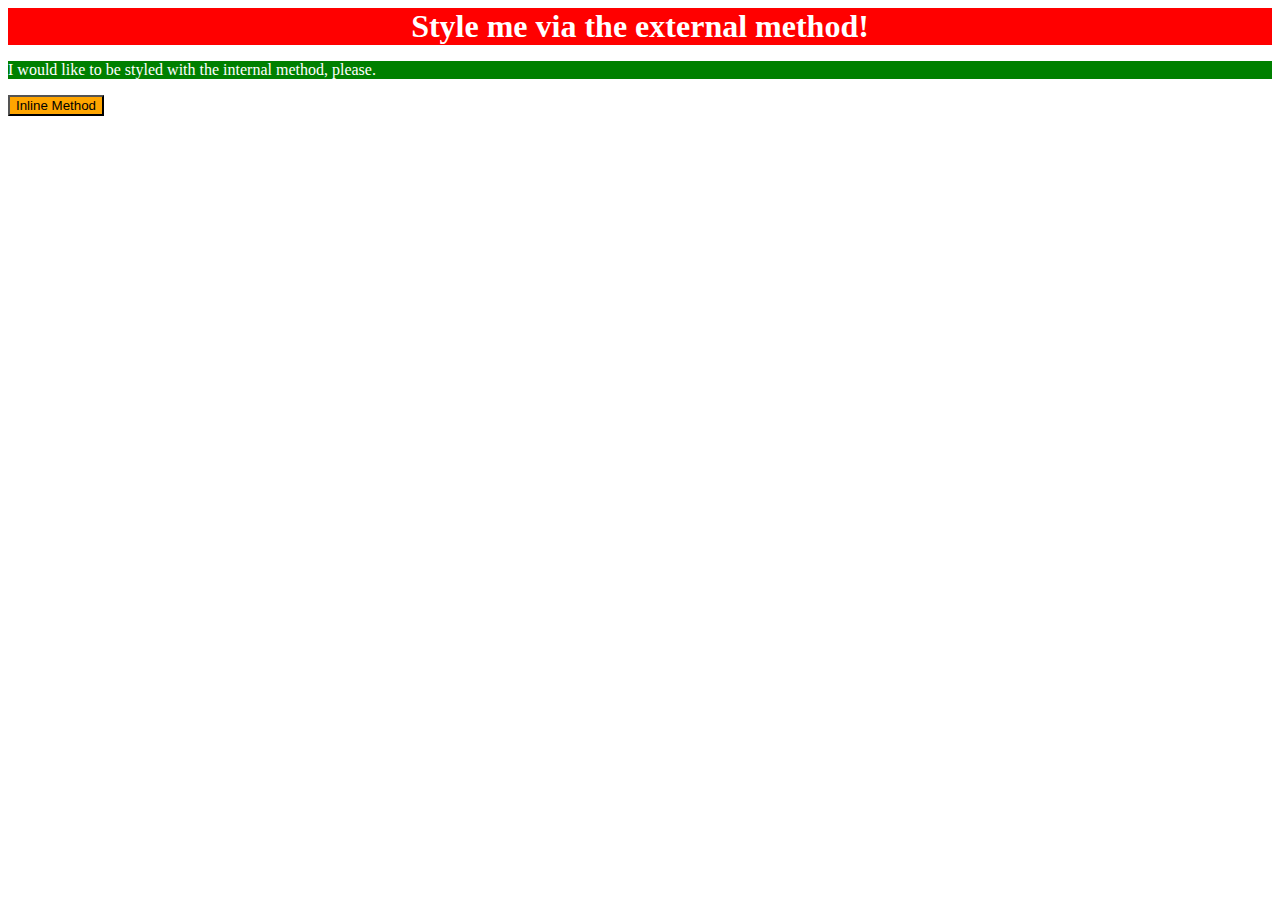
<file: foundations/01-css-methods/index.html>
<!DOCTYPE html>
<html lang="en">
  <head>
    <meta charset="UTF-8" />
    <meta http-equiv="X-UA-Compatible" content="IE=edge" />
    <meta name="viewport" content="width=device-width, initial-scale=1.0" />
    <title>Methods for Adding CSS</title>
    <link rel="stylesheet" href="style.css" />
    <style>
      p {
        color: white;
        background-color: green;
      }
    </style>
  </head>
  <body>
    <div>Style me via the external method!</div>
    <p>I would like to be styled with the internal method, please.</p>
    <button style="color: black; background-color: orange">
      Inline Method
    </button>
  </body>
</html>
</file>
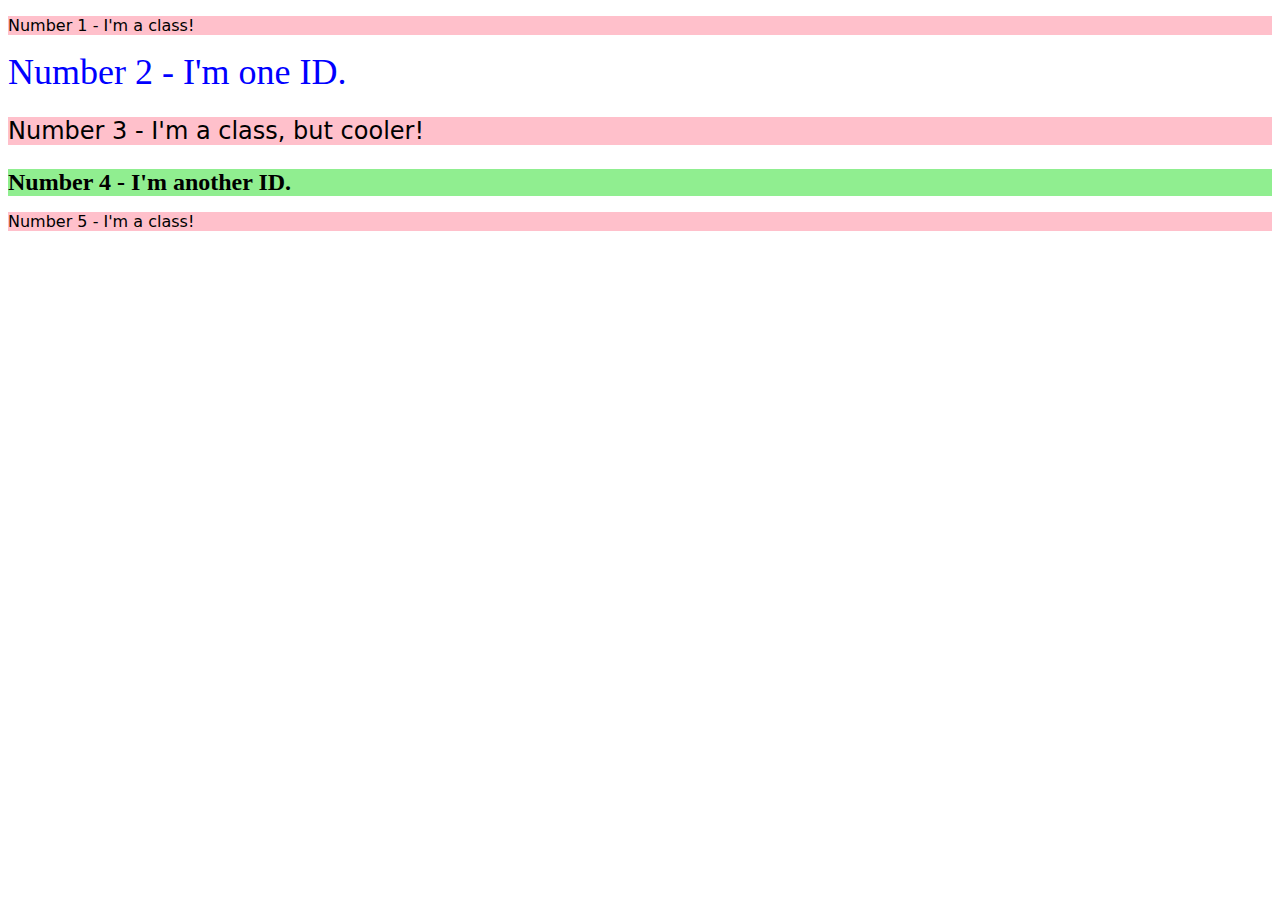
<file: foundations/02-class-id-selectors/index.html>
<!DOCTYPE html>
<html lang="en">
  <head>
    <meta charset="UTF-8" />
    <meta http-equiv="X-UA-Compatible" content="IE=edge" />
    <meta name="viewport" content="width=device-width, initial-scale=1.0" />
    <title>Class and ID Selectors</title>
    <link rel="stylesheet" href="style.css" />
  </head>
  <body>
    <p class="odd">Number 1 - I'm a class!</p>
    <div id="scnd">Number 2 - I'm one ID.</div>
    <p class="odd f-size">Number 3 - I'm a class, but cooler!</p>
    <div id="frth">Number 4 - I'm another ID.</div>
    <p class="odd">Number 5 - I'm a class!</p>
  </body>
</html>
</file>
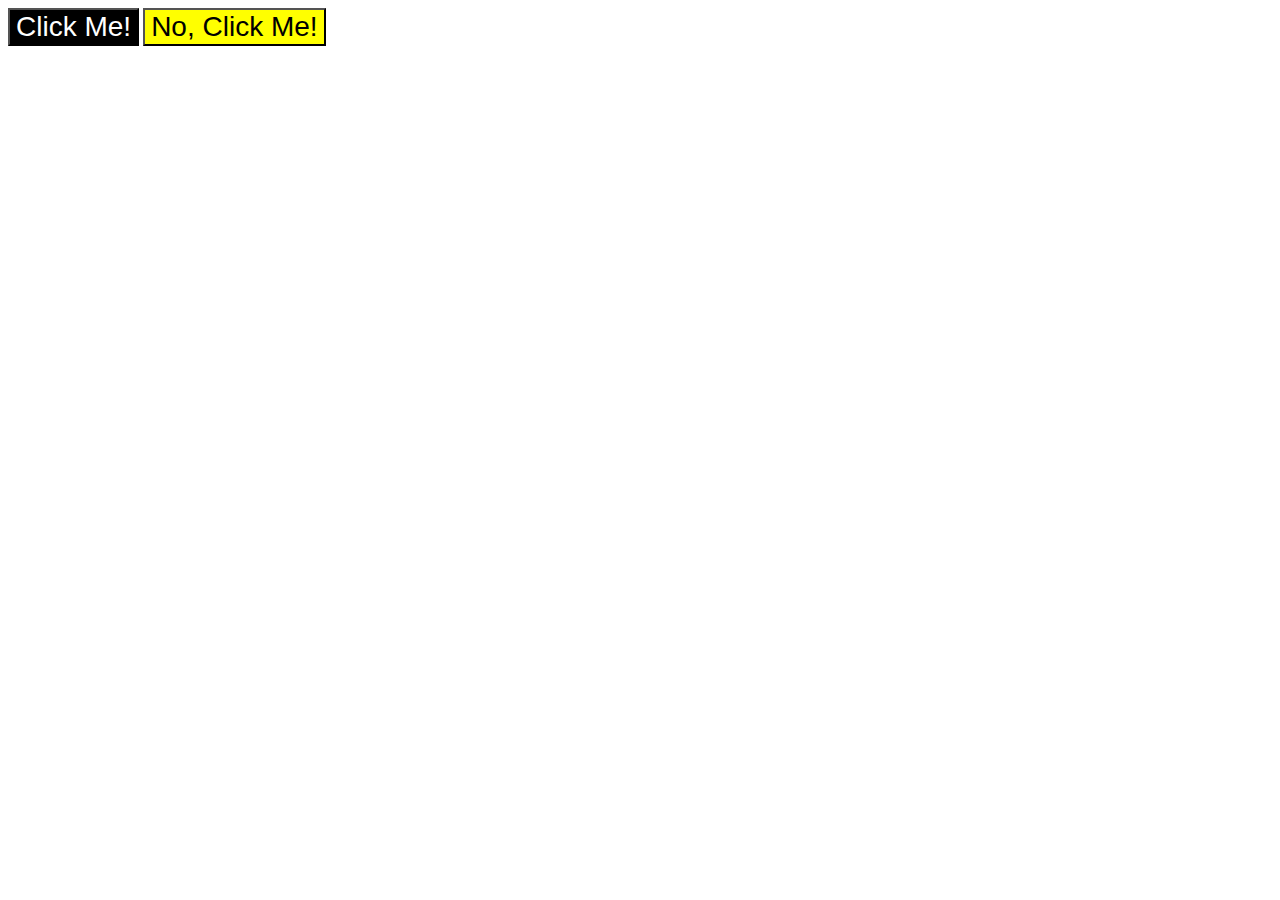
<file: foundations/03-grouping-selectors/index.html>
<!DOCTYPE html>
<html lang="en">
  <head>
    <meta charset="UTF-8" />
    <meta http-equiv="X-UA-Compatible" content="IE=edge" />
    <meta name="viewport" content="width=device-width, initial-scale=1.0" />
    <title>Grouping Selectors</title>
    <link rel="stylesheet" href="style.css" />
  </head>
  <body>
    <button class="one">Click Me!</button>
    <button class="two">No, Click Me!</button>
  </body>
</html>
</file>
<file: foundations/01-css-methods/style.css>
div {
  text-align: center;
  font-size: 2rem;
  font-weight: 700;
  color: white;
  background-color: red;
}
</file>
<file: foundations/02-class-id-selectors/style.css>
.odd {
  font-family: Verdana, "DejaVu Sans", sans-serif;
  background-color: pink;
}
.f-size {
  font-size: 24px;
}
#scnd {
  color: blue;
  font-size: 36px;
}
#frth {
  background-color: lightgreen;
  font-size: 24px;
  font-weight: bold;
}
</file>
<file: foundations/03-grouping-selectors/style.css>
button {
  font-size: 28px;
  font-family: "Helvetica", "Times New Roman", sans-serif;
}
.one {
  background-color: black;
  color: white;
}
.two {
  background-color: yellow;
  color: black;
}
</file>
